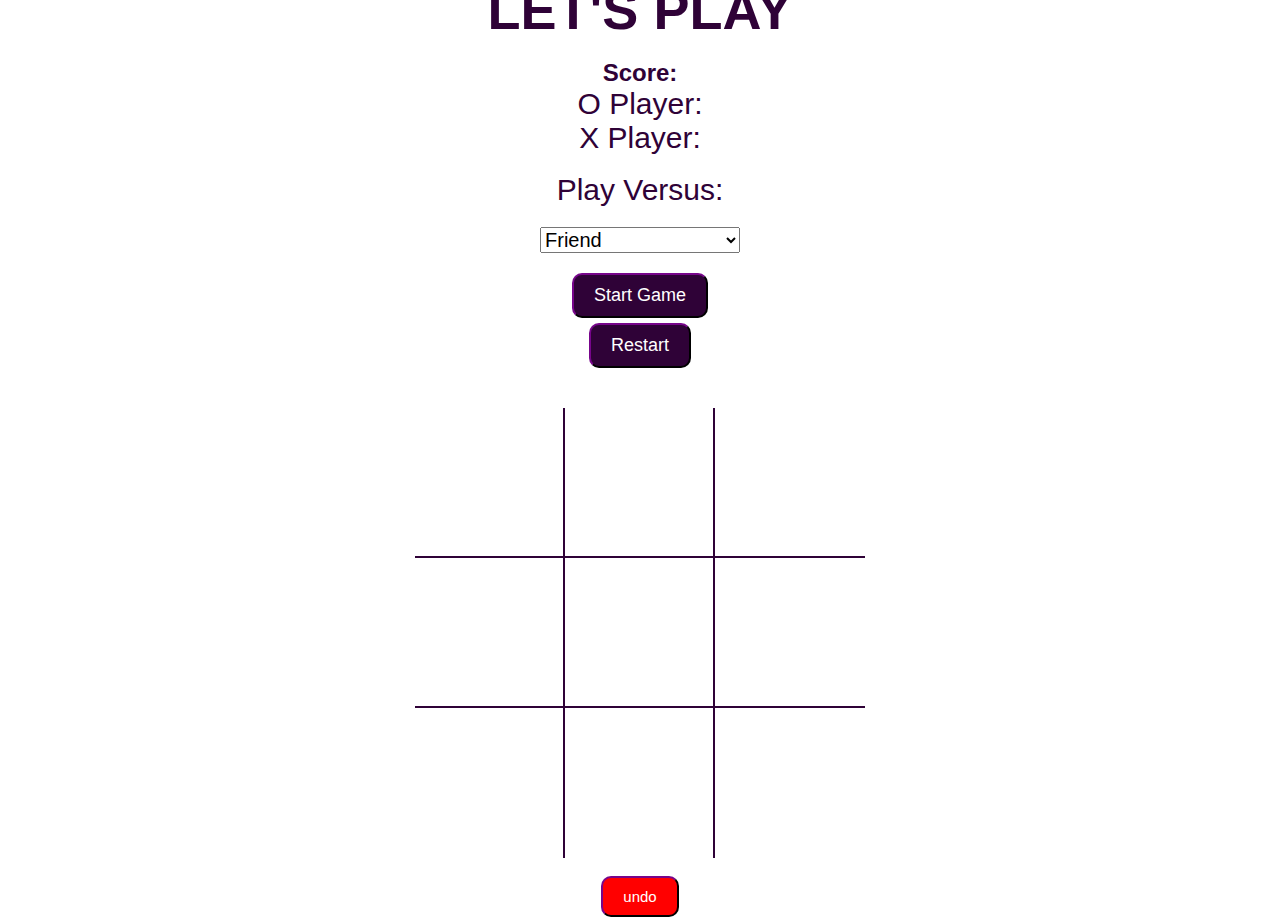
<file: index.html>
<!DOCTYPE html>
<html lang="en">

<head>
  <meta charset="UTF-8">
  <meta http-equiv="X-UA-Compatible" content="IE=edge">
  <meta name="viewport" content="width=device-width, initial-scale=1.0">
  <link rel="stylesheet" href="style.css">
  <title>Document</title>
</head>

<body>
  <div class="container">
    <h1 id="playText">Let's Play</h1>
    <br>
    <h2>Score:</h2>
    <div class="scoreBox"><span>O Player:</span> <span class="oScore"></span></div>
      
    <div class="scoreBox"><span>X Player:</span> <span class="xScore"></span></div>
    <br>

    <span> Play Versus:</span>
    <select data-select>
      <option value="friend" selected>Friend</option>
      <option value="easy">Easy Computer</option>
      <option value="hard">Hard Computer</option>
    </select>
    <button id="startBtn">Start Game</button>
    <button id="restartBtn">Restart</button>
    <div id="gameboard">
      <div class="box" id="0"></div>
      <div class="box" id="1"></div>
      <div class="box" id="2"></div>
      <div class="box" id="3"></div>
      <div class="box" id="4"></div>
      <div class="box" id="5"></div>
      <div class="box" id="6"></div>
      <div class="box" id="7"></div>
      <div class="box" id="8"></div>
    </div>
<br>
    <button id="undoBtn">undo</button>
  </div>

  <script type="module" src="index.js"></script>
</body>

</html>
</file>
<file: style.css>
*{
  padding: 0;
  margin: 0;
  box-sizing: border-box;
}

:root {
    --purple: #2f0237;
    --winning-blocks: #7573b7;
    /* --game-active:#2ecc26; */
  }
  body {
    margin: 0;
    padding: 0;
    color: var(--purple);
    font-family: sans-serif;
  }
  
  
  h1 {
    font-size: 54px;
    text-transform: uppercase;
  }
  
  .container {
    padding: 40px;
    height: 100vh;
    display: flex;
    justify-content: center;
    align-items: center;
    flex-direction: column;
  }

  .scoreBox{
    display: flex;
  }


  span{
    font-size: 30px;
  }

  select{
    margin: 1em;
    font-size: 20px;
    width: 200px;
  }
  
  #gameboard {
    width: 450px;
    margin-top: 40px;
    display: flex;
    flex-wrap: wrap;
  }
  
  .box {
    height: 150px;
    width: 150px;
    display: flex;
    justify-content: center;
    align-items: center;
    font-size: 120px;
    border-right: 2px solid;
    border-bottom: 2px solid;
    color: var(--purple);
  }

  .box:nth-child(3n){
    border-right: none;
  }
  .box:nth-child(6n) ~ .box{
    border-bottom: none;
  }
  
  .box:hover {
    cursor: pointer;
  }
  
  #startBtn {
    margin-bottom: 5px;
    padding: 10px 20px;
    border-radius: 10px;
    background-color: var(--purple);
    color: white;
    border-color: var(--purple);
    font-size: 18px;
    transition: 200ms transform;
  }
  #restartBtn {
    padding: 10px 20px;
    border-radius: 10px;
    background-color: var(--purple);
    color: white;
    border-color: var(--purple);
    font-size: 18px;
    transition: 200ms transform;
  }
  
  button:hover {
    cursor: pointer;
    transform: translateY(-2px);
  }

  #undoBtn{
    margin-bottom: 5px;
    padding: 10px 20px;
    border-radius: 10px;
    background-color:red;
    color: white;
    border-color: var(--purple);
    font-size: 15px;
    transition: 200ms transform;
  }
</file>
